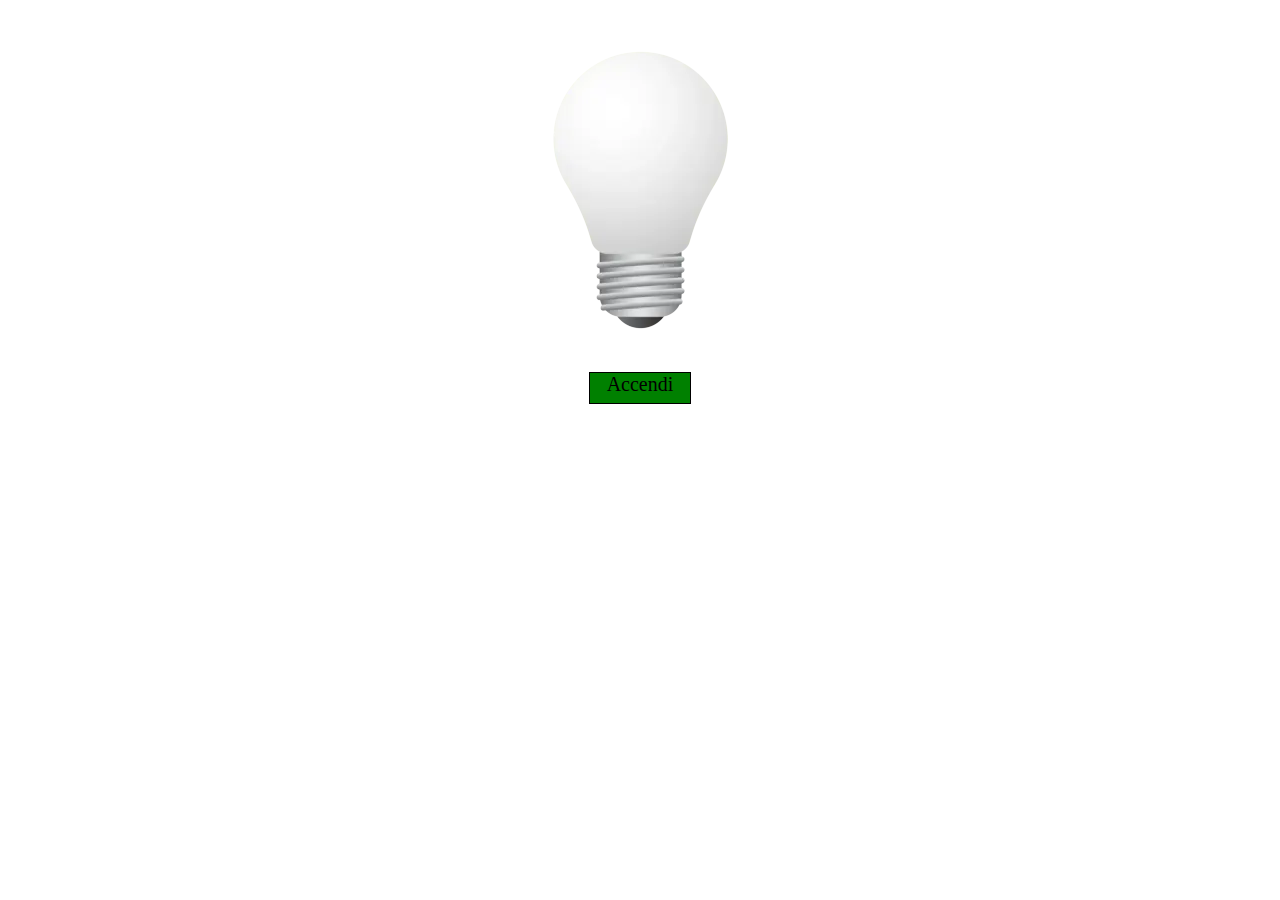
<file: index.html>
<!DOCTYPE html>
<html lang="en">
<head>
    <meta charset="UTF-8">
    <meta name="viewport" content="width=device-width, initial-scale=1.0">
    <link rel="stylesheet" href="./css/style.css">
    <title>js-dom-1</title>
</head>
<body>
    <div class="container">

        <div>
            <img src="./img/white_lamp.png" alt="" class="lamp">
        </div>

        <div class="bottone">
            Accendi
        </div>

        
    </div>

    <script src="./js/script.js"></script>
</body>
</html>
</file>
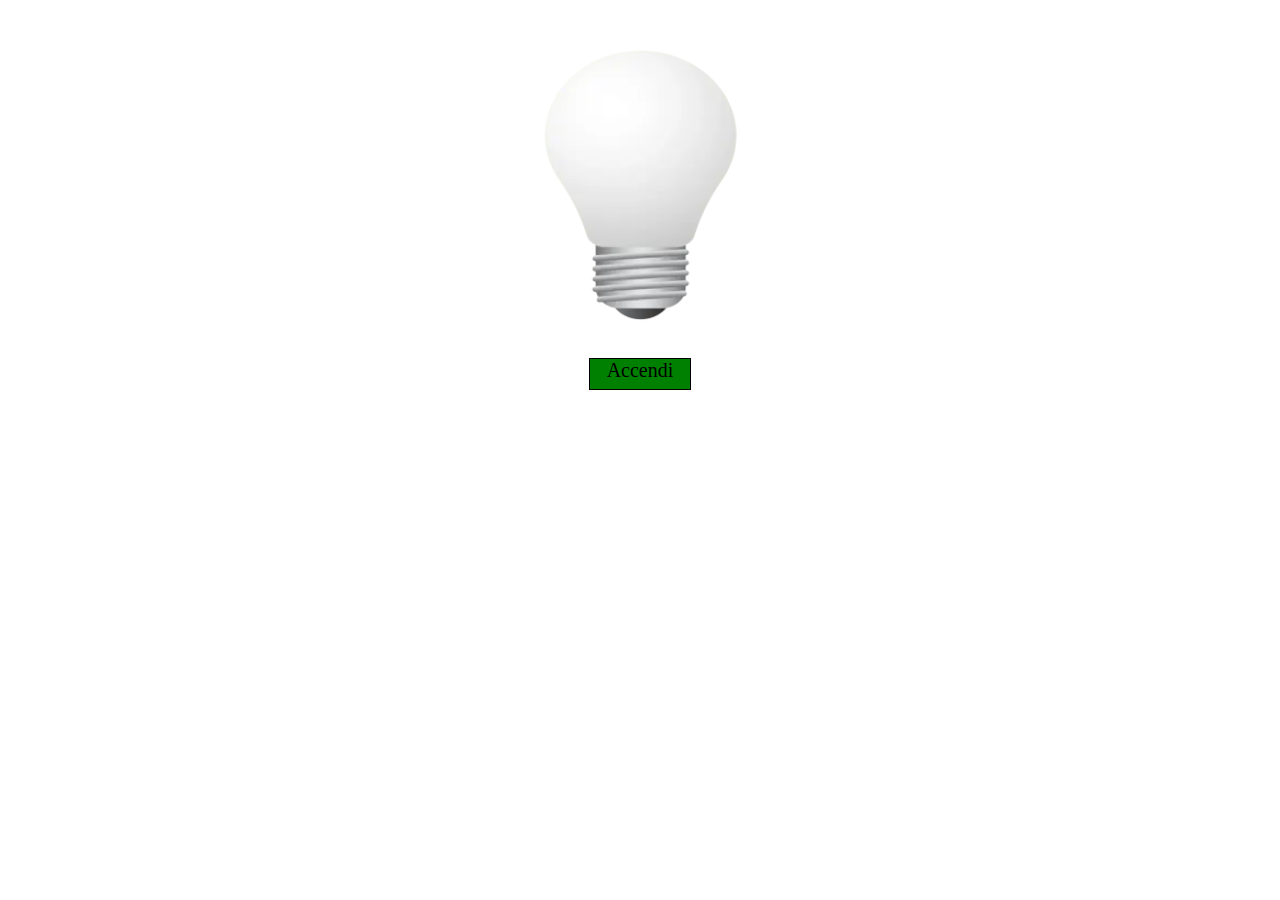
<file: bonus/index.html>
<!DOCTYPE html>
<html lang="en">
<head>
    <meta charset="UTF-8">
    <meta name="viewport" content="width=device-width, initial-scale=1.0">
    <link rel="stylesheet" href="./style.css">
    <title>js-dom-2-bonus</title>
</head>
<body>
    <div class="container">
        <div class="foto">
            <img src="../img/white_lamp.png" alt="" class="off active">
            <img src="../img/yellow_lamp.png" alt="" class="on hidden">
            <img src="../img/broken.jpg" alt="" class="broken hidden">
        </div>
        <div class="bottone">
            Accendi
        </div>
        
    </div>
    <script src="./script.js"></script>
</body>
</html>
</file>
<file: css/style.css>
.container{
    text-align: center;
}

.bottone{
    width: 100px;
    height: 30px;
    font-size: 20px;
    border: 1px solid black;
    margin: auto;
    background-color: green;
    cursor: pointer;
}
</file>
<file: bonus/style.css>
.container{
    text-align: center;
}

.foto{
    margin: auto;
    width: 200px;
    height: 350px;
}

.foto > img{
    width: 100%;
    height: 100%;
}

.bottone{
    width: 100px;
    height: 30px;
    font-size: 20px;
    border: 1px solid black;
    margin: auto;
    background-color: green;
    cursor: pointer;
}

.active{
    display: inline-block;
}

.hidden{
    display: none;
}
</file>
